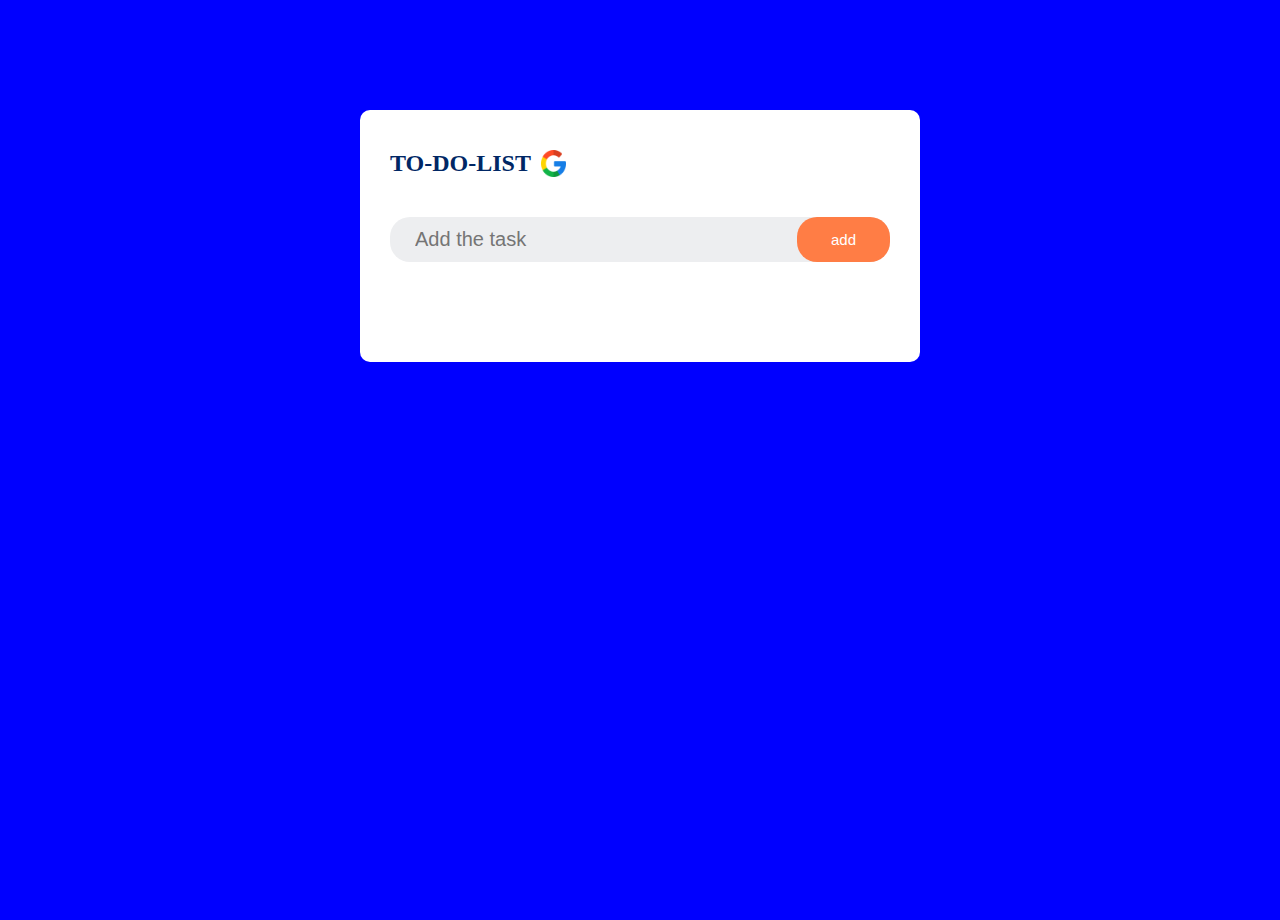
<file: index.html>
<!DOCTYPE html>
<html lang="en">
<head>
    <meta charset="UTF-8">
    <meta name="viewport" content="width=device-width, initial-scale=1.0">
    <title>Document</title>
    <link rel="stylesheet" href="style.css">

</head>
<body>
    <div class="container">
        <div class="todo">
            <h2>TO-DO-LIST<img src="google.png"></h2> 
            <div class="user">
                <input type="text" id="input-box" placeholder="Add the task">
                <button onclick="addtask()">add</button>
            </div>
            <ul id="listcont">
                <!-- <li class="checked">task1</li>
                <li>task2</li>
                <li>taks3</li> -->
            </ul>
        </div>
    </div>
    <script src="script.js"></script>
</body>
</html>
</file>
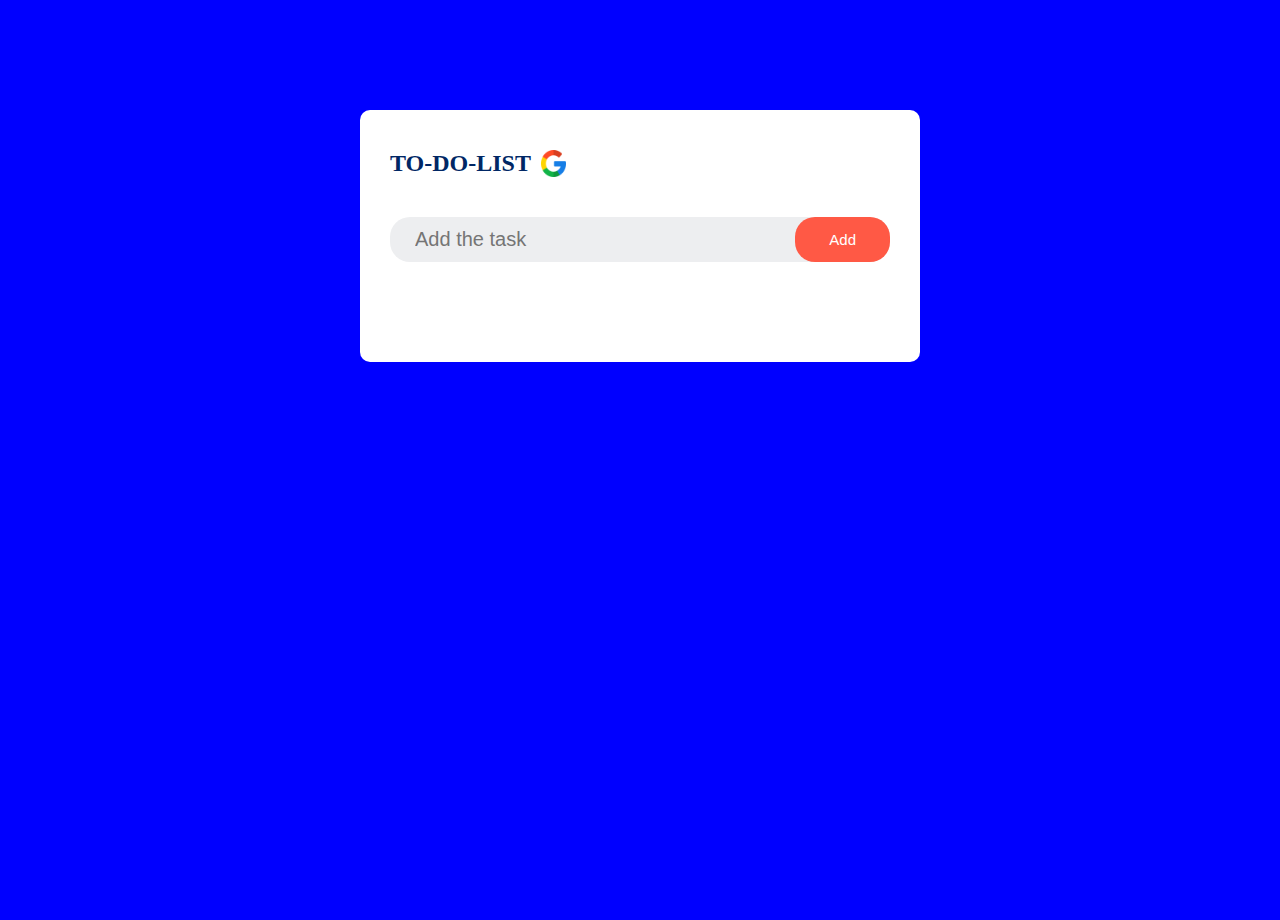
<file: 1.todolist/index.html>
<!DOCTYPE html>
<html lang="en">
<head>
    <meta charset="UTF-8">
    <meta name="viewport" content="width=device-width, initial-scale=1.0">
    <title>Document</title>
    <link rel="stylesheet" href="style.css">

</head>
<body>
    <div class="container">
        <div class="todo">
            <h2>TO-DO-LIST<img src="google.png"></h2> 
            <div class="user">
                <input type="text" id="input-box" placeholder="Add the task">
                <button onclick="addtask()">Add</button>
            </div>
            <ul id="listcont">
                <!-- <li class="checked">task1</li>
                <li>task2</li>
                <li>taks3</li> -->
            </ul>
        </div>
    </div>
    <script src="script.js"></script>
</body>
</html>
</file>
<file: style.css>
*{
    margin:0;
    padding: 0;
}
.container{
    min-height: 100vh;
    background-color: blue;
    padding: 10px;
}
.todo{
    max-width: 500px;
    background-color: #fff;
    margin-top: 100px;
    margin-bottom: 20px;
    margin-left: auto;
    margin-right: auto;
    padding: 40px 30px 70px;
    border-radius: 10px;
}
.todo h2{
    color: #002765;
    display: flex;
    margin-bottom: 40px;

}
.todo h2 img{
    width: 25px;
    margin-left: 10px;
}
.user {
    display: flex;
    justify-content:space-between;
    align-items: center;
    background-color: #edeef0;
    padding-left: 15px;
    border-radius: 20px;
    margin-bottom: 30px;

}
.user input{
    flex:1;/* for covering the full width of the flex container*/
    padding: 10px;
    background: transparent;
    border: none;
    outline: none;
    font-size: 20px;
}
.user button{
    padding: 14px 34px;
    border-radius: 20px;
    background-color: #ff7d45;
    color: #fff;
    font-size: 15px;
    border: none;
    outline: none;
    cursor: pointer;
}
#listcont li{
    margin-left: 30px;
    margin-bottom:20px;
    list-style-type: none;
    cursor: pointer;
    font-size: 20px;
    position: relative;
}
#listcont li::before{
    content: " ";
    position: absolute;
    height: 20px;
    width: 20px;
    border-radius: 50%;
    background-image: url(unchecked.png);
    background-size: cover;
    top:1px;
    left:-30px;
}
#listcont .checked{
    text-decoration: line-through;
    color: #555;
}
#listcont .checked::before{
    background-image: url(checked.png);

}
span{
    position: absolute;
    width: 40px;
    height: 40px;
    right: 0px;
    font-size: 22px;
    line-height: 40px;
    text-align: center;
    border-radius: 50%;
}
span:hover{
    background-color: #edeef0;
}
</file>
<file: 1.todolist/style.css>
*{
    margin:0;
    padding: 0;
}
.container{
    min-height: 100vh;
    background-color: blue;
    padding: 10px;
}
.todo{
    max-width: 500px;
    background-color: #fff;
    margin-top: 100px;
    margin-bottom: 20px;
    margin-left: auto;
    margin-right: auto;
    padding: 40px 30px 70px;
    border-radius: 10px;
}
.todo h2{
    color: #002765;
    display: flex;
    margin-bottom: 40px;

}
.todo h2 img{
    width: 25px;
    margin-left: 10px;
}
.user {
    display: flex;
    justify-content:space-between;
    align-items: center;
    background-color: #edeef0;
    padding-left: 15px;
    border-radius: 20px;
    margin-bottom: 30px;

}
.user input{
    flex:1;/* for covering the full width of the flex container*/
    padding: 10px;
    background: transparent;
    border: none;
    outline: none;
    font-size: 20px;
}
.user button{
    padding: 14px 34px;
    border-radius: 20px;
    background-color: #ff5945;
    color: #fff;
    font-size: 15px;
    border: none;
    outline: none;
    cursor: pointer;
}
#listcont li{
    margin-left: 30px;
    margin-bottom:20px;
    list-style-type: none;
    cursor: pointer;
    font-size: 20px;
    position: relative;
}
#listcont li::before{
    content: " ";
    position: absolute;
    height: 20px;
    width: 20px;
    border-radius: 50%;
    background-image: url(unchecked.png);
    background-size: cover;
    top:1px;
    left:-30px;
}
#listcont .checked{
    text-decoration: line-through;
    color: #555;
}
#listcont .checked::before{
    background-image: url(checked.png);

}
span{
    position: absolute;
    width: 40px;
    height: 40px;
    right: 0px;
    font-size: 22px;
    line-height: 40px;
    text-align: center;
    border-radius: 50%;
}
span:hover{
    background-color: #edeef0;
}
</file>
